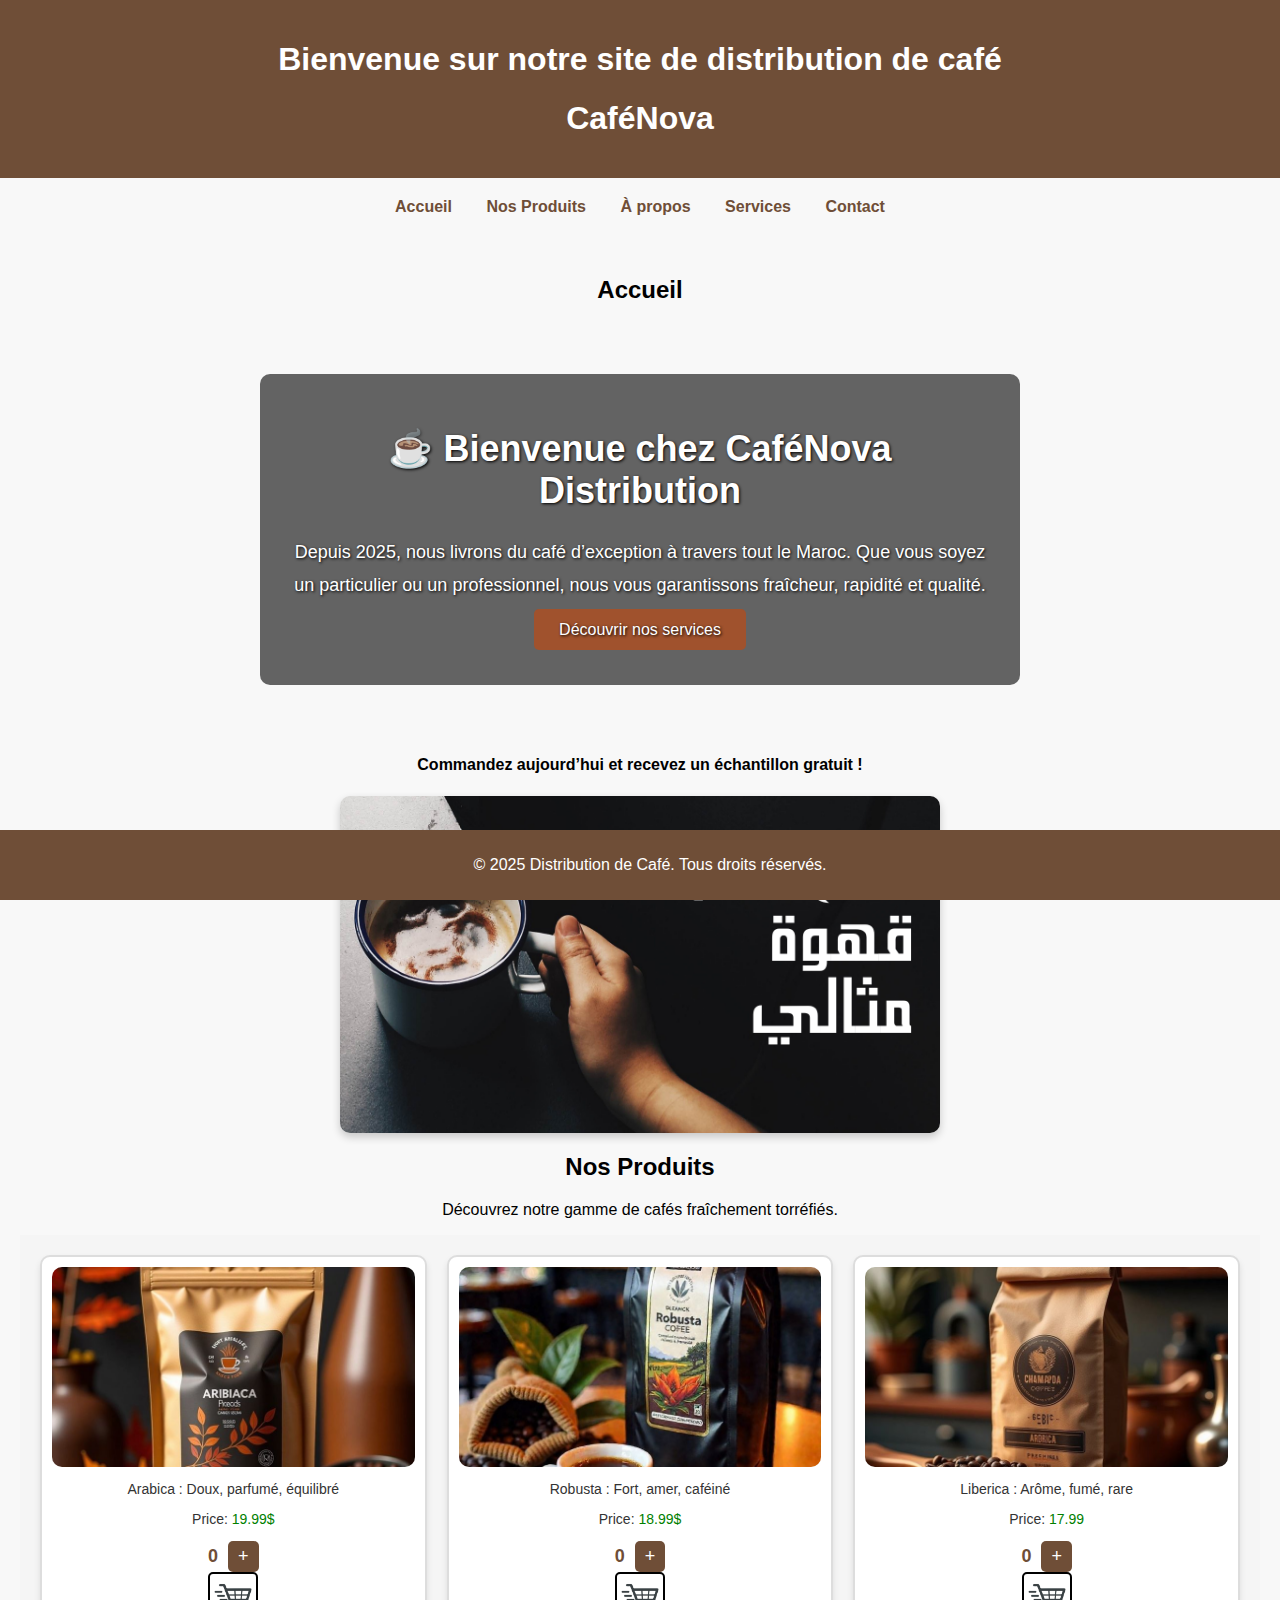
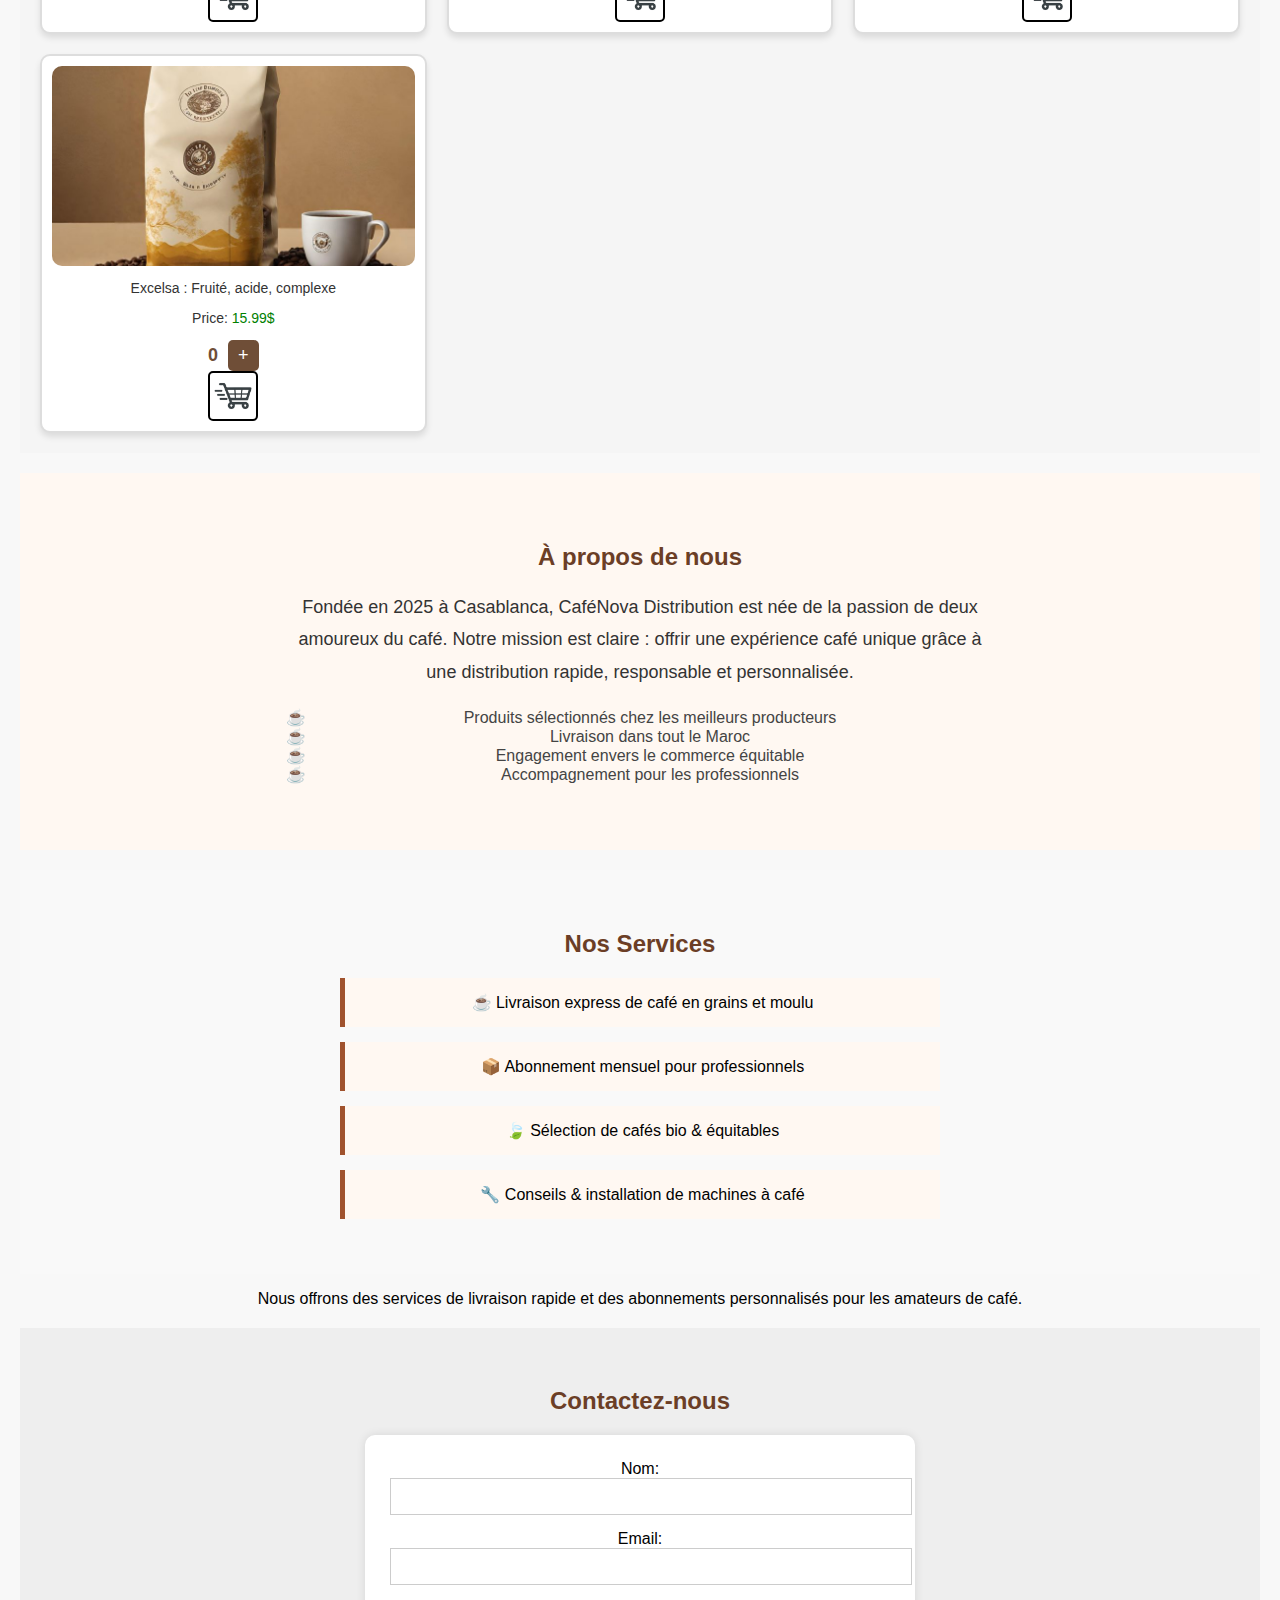
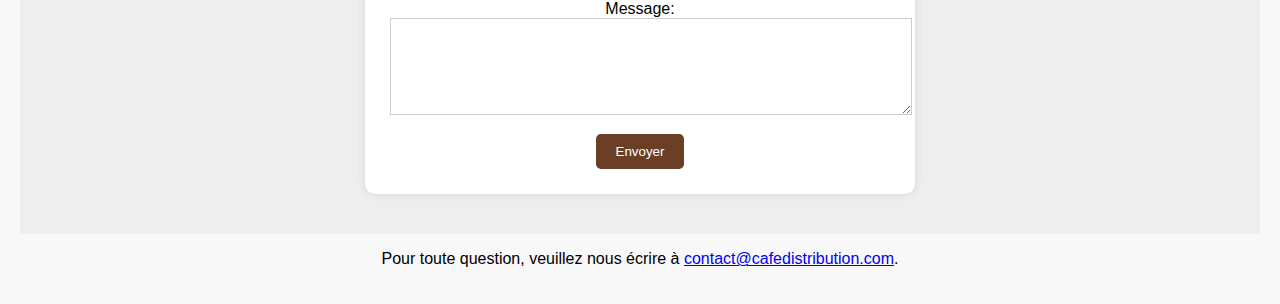
<file: index.html>
<!DOCTYPE html>
<html lang="fr">
<head>
    <meta charset="UTF-8">
    <link rel="stylesheet" href="style.css">
    <script src="scripts.js" defer></script>
    <meta name="viewport" content="width=device-width, initial-scale=1.0">
    <title>Distribution de Café</title>
</head>
<body>
    <header>
        <h1>Bienvenue sur notre site de distribution de café</h1>
        <H1>CaféNova</H1>
    </header>

    <nav>
        <a href="#accueil">Accueil</a>
        <a href="#products">Nos Produits</a>
        <a href="#about">À propos</a>
        <a href="#services">Services</a>
        <a href="#contact">Contact</a>
    </nav>

    <main>
        <section id="accueil">
            <h2>Accueil</h2>
            <section id="accueil" style="padding: 50px; background-image: url('https://images.unsplash.com/photo-1509042239860-f550ce710b93'); background-size: cover; background-position: center; color: white; font-family: 'Arial', sans-serif; text-shadow: 1px 1px 3px black;">
                <div style="background-color: rgba(0, 0, 0, 0.6); padding: 30px; border-radius: 10px; max-width: 700px; margin: auto;">
                  <h1 style="text-align: center; font-size: 36px;">☕ Bienvenue chez CaféNova Distribution</h1>
                  <p style="font-size: 18px; line-height: 1.8; text-align: center;">
                    Depuis 2025, nous livrons du café d’exception à travers tout le Maroc.  
                    Que vous soyez un particulier ou un professionnel, nous vous garantissons fraîcheur, rapidité et qualité.
                  </p>
                  <p style="text-align: center; margin-top: 20px;">
                    <a href="#services" style="background-color: #a0522d; padding: 12px 25px; color: white; text-decoration: none; border-radius: 5px;">Découvrir nos services</a>
                  </p>
                </div>
              </section>

                <H4>Commandez aujourd’hui et recevez un échantillon gratuit !</H4>
            <img src="صورة يوتيوب مصغّرة قهوة فيديو تعليمي.png" alt="Café" class="accueil-image" style="width: 100%; max-width: 600px; height: auto; border-radius: 10px; box-shadow: 0 4px 8px rgba(0, 0, 0, 0.2); margin: 20px auto; display: block;">
        </section>

        <section id="products">
            <h2>Nos Produits</h2>
            <p>Découvrez notre gamme de cafés fraîchement torréfiés.</p>
            <div class="coffee-gallery">

                <div class="coffee-item">
                    <img src="Indulge in the rich flavors of our artisanal….jpeg" alt="Café Arabica">
                    <p>Arabica : Doux, parfumé, équilibré</p>
                    <p>Price:
                        <span style="color: green;">19.99$</span>
                      </p>
                      

                    <div class="quantity-control"> 
                        <span class="quantity">0</span>
                        <button class="plus-btn">+</button>
                    </div>

                    <button class="add-to-cart" style="background-image: url('Ícone de carrinho de compras rápido _ Premium….jpeg'); background-size: contain; background-repeat: no-repeat; color: white; background-color: green; border: 2px solid black; padding: 20px; width: 50px; height: 50px; border-radius: 5px; cursor: pointer;"></button>
                </div>

                <div class="coffee-item">
                    <img src="Indulge in the rich flavors and aromas of Stash….jpeg" alt="Café Robusta">
                    <p>Robusta : Fort, amer, caféiné </p>
                    <p>Price:
                        <span style="color: green;">18.99$</span>
                      </p>

                    <div class="quantity-control">
                        <span class="quantity">0</span>
                        <button class="plus-btn">+</button>
                    </div>

                    <button class="add-to-cart" style="background-image: url('Ícone de carrinho de compras rápido _ Premium….jpeg'); background-size: contain; background-repeat: no-repeat; color: white; background-color: green; border: 2px solid black; padding: 20px; width: 50px; height: 50px; border-radius: 5px; cursor: pointer;">
                        
                    </button>
                </div>

                <div class="coffee-item">
                    <img src="Indulge in the rich aroma of specialty Arabica….jpeg" alt="Café Liberica">
                    <p>Liberica : Arôme, fumé, rare</p>
                    <p>Price:
                        <span style="color: green;">17.99</span>
                      </p>

                    <div class="quantity-control">
                        <span class="quantity">0</span>
                        <button class="plus-btn">+</button>
                    </div>

                    <button class="add-to-cart" style="background-image: url('Ícone de carrinho de compras rápido _ Premium….jpeg'); background-size: contain; background-repeat: no-repeat; color: white; background-color: green; border: 2px solid black; padding: 20px; width: 50px; height: 50px; border-radius: 5px; cursor: pointer;">
                        
                    </button>
                </div>

                <div class="coffee-item">
                    <img src="We bring you the unusually tasteful beans of the… copy.jpeg" alt="Café Excelsa">
                    <p>Excelsa : Fruité, acide, complexe</p>
                    <p>Price:
                        <span style="color: green;">15.99$</span>
                      </p>

                    <div class="quantity-control">
                        <span class="quantity">0</span>
                        <button class="plus-btn">+</button>
                    </div>

                    <button class="add-to-cart" style="background-image: url('Ícone de carrinho de compras rápido _ Premium….jpeg'); background-size: contain; background-repeat: no-repeat; color: white; background-color: green; border: 2px solid black; padding: 20px; width: 50px; height: 50px; border-radius: 5px; cursor: pointer;">
                        
                    </button>
                </div>

            </div>
        </section>

        <section id="about">
            <h2></h2>
            <section id="apropos" style="padding: 50px; background-color: #fff8f2; font-family: 'Arial', sans-serif;">
                <div style="max-width: 700px; margin: auto;">
                  <h2 style="text-align: center; color: #6b3e26;">À propos de nous</h2>
                  <p style="font-size: 18px; line-height: 1.8; color: #333;">
                    Fondée en 2025 à Casablanca, CaféNova Distribution est née de la passion de deux amoureux du café.  
                    Notre mission est claire : offrir une expérience café unique grâce à une distribution rapide, responsable et personnalisée.
                  </p>
                  <ul style="margin-top: 20px; list-style-type: '☕ '; padding-left: 20px; color: #444;">
                    <li>Produits sélectionnés chez les meilleurs producteurs</li>
                    <li>Livraison dans tout le Maroc</li>
                    <li>Engagement envers le commerce équitable</li>
                    <li>Accompagnement pour les professionnels</li>
                  </ul>
                </div>
              </section>
        </section>

        <section id="services">
            <h2></h2>
            <section id="services" style="padding: 40px; background-color: #f9f9f9; font-family: Arial, sans-serif;">
                <h2 style="text-align: center; color: #6b3e26;">Nos Services</h2>
                <ul style="list-style: none; padding: 0; max-width: 600px; margin: auto;">
                  <li style="margin-bottom: 15px; background-color: #fff8f2; padding: 15px; border-left: 5px solid #a0522d;">
                    ☕ Livraison express de café en grains et moulu
                  </li>
                  <li style="margin-bottom: 15px; background-color: #fff8f2; padding: 15px; border-left: 5px solid #a0522d;">
                    📦 Abonnement mensuel pour professionnels
                  </li>
                  <li style="margin-bottom: 15px; background-color: #fff8f2; padding: 15px; border-left: 5px solid #a0522d;">
                    🍃 Sélection de cafés bio & équitables
                  </li>
                  <li style="margin-bottom: 15px; background-color: #fff8f2; padding: 15px; border-left: 5px solid #a0522d;">
                    🔧 Conseils & installation de machines à café
                  </li>
                </ul>
              </section>
            <p>Nous offrons des services de livraison rapide et des abonnements personnalisés pour les amateurs de café.</p>
        </section>

        <section id="contact">
            <h2></h2>
            <section id="contact" style="padding: 40px; background-color: #eee; font-family: Arial, sans-serif;">
                <h2 style="text-align: center; color: #6b3e26;">Contactez-nous</h2>
                <form action="#" method="post" style="max-width: 500px; margin: auto; background: #fff; padding: 25px; border-radius: 10px; box-shadow: 0 0 10px rgba(0,0,0,0.1);">
                  <label>Nom:</label><br>
                  <input type="text" name="nom" style="width: 100%; padding: 10px; margin-bottom: 15px; border: 1px solid #ccc;"><br>
                  
                  <label>Email:</label><br>
                  <input type="email" name="email" style="width: 100%; padding: 10px; margin-bottom: 15px; border: 1px solid #ccc;"><br>
                  
                  <label>Message:</label><br>
                  <textarea name="message" rows="5" style="width: 100%; padding: 10px; margin-bottom: 15px; border: 1px solid #ccc;"></textarea><br>
                  
                  <button type="submit" style="background-color: #6b3e26; color: white; padding: 10px 20px; border: none; border-radius: 5px;">
                    Envoyer
                  </button>
                </form>
              </section>
            <p>Pour toute question, veuillez nous écrire à <a href="mailto:contact@cafedistribution.com">contact@cafedistribution.com</a>.</p>
        </section>
    </main>

    <footer>
        <p>&copy; 2025 Distribution de Café. Tous droits réservés.</p>
    </footer>
<div id="cart-modal" style="display:none; position: fixed; top:10%; right:10%; width: 300px; background: white; border: 2px solid #6f4e37; border-radius: 10px; box-shadow: 0 0 10px rgba(0,0,0,0.3); padding: 20px; z-index: 1000;">
    <h3>Votre panier</h3>
    <ul id="cart-items" style="list-style:none; padding-left:0; max-height: 300px; overflow-y: auto;"></ul>
    <a href="payment.html" 
    style="display: inline-block; background-color: rgb(153, 74, 0); color: white; text-decoration: none; padding: 10px 20px; border-radius: 5px;">
    Passer à la caisse
 </a>
    <button id="close-cart" style="margin-top:10px; background: transparent; border:none; color: #ff0000; cursor:pointer;">Fermer</button>
  </div>
</body>
</html>
</file>
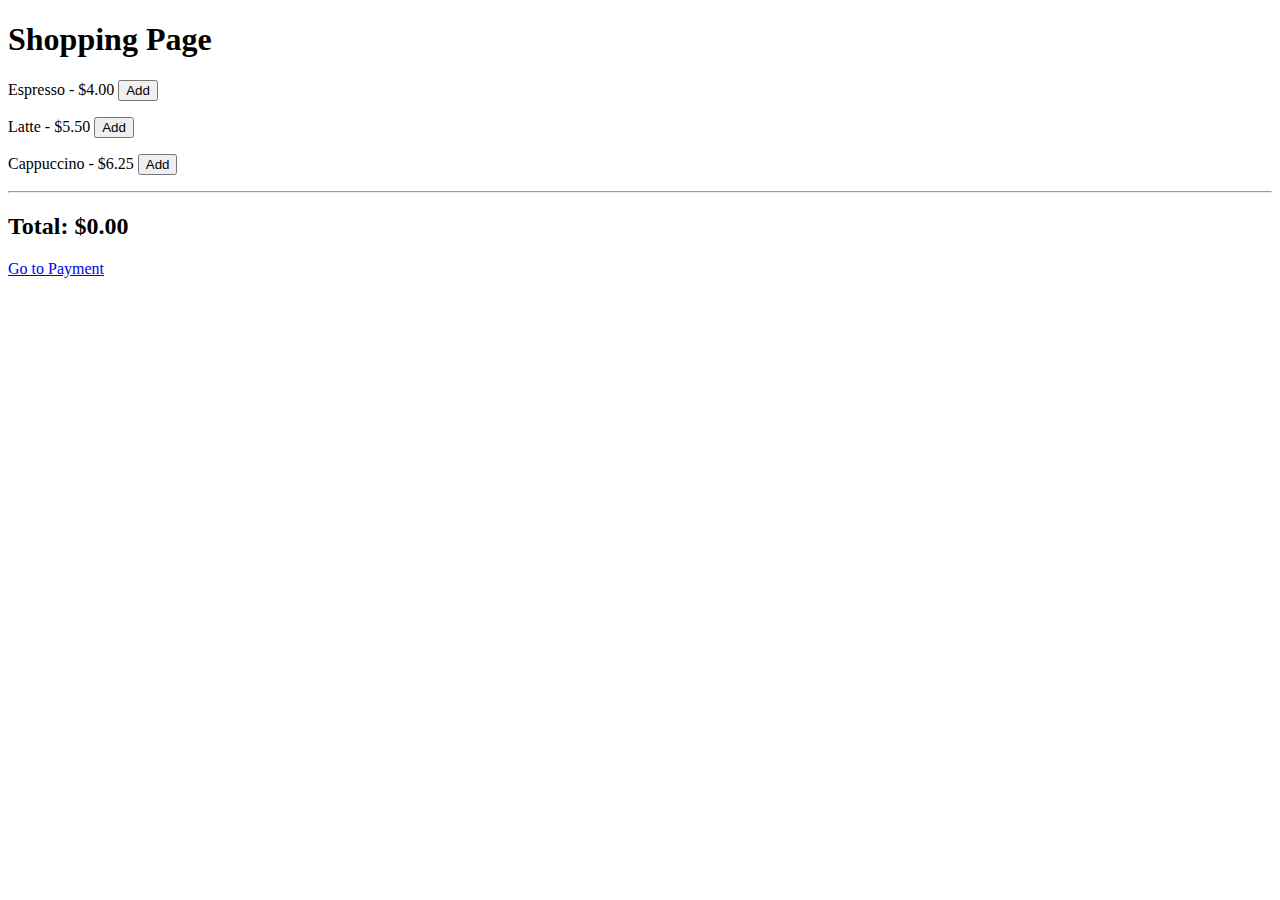
<file: tdt.html>
<!DOCTYPE html>
<html lang="en">
<head>
  <meta charset="UTF-8">
  <title>Shopping Page</title>
</head>
<body>

  <h1>Shopping Page</h1>

  <!-- Products -->
  <div>
    <p>Espresso - $<span>4.00</span> 
      <button onclick="addToCart(4.00)">Add</button></p>

    <p>Latte - $<span>5.50</span> 
      <button onclick="addToCart(5.50)">Add</button></p>

    <p>Cappuccino - $<span>6.25</span> 
      <button onclick="addToCart(6.25)">Add</button></p>
  </div>

  <hr>

  <!-- Show Total -->
  <h2>Total: $<span id="total">0.00</span></h2>

  <!-- 🟩 Checkout Button -->
  <a id="checkoutBtn" href="#">Go to Payment</a>

  <!-- JavaScript -->
  <script>
    let total = 0;

    function addToCart(price) {
      total += price;
      document.getElementById('total').textContent = total.toFixed(2);
      updateCheckoutLink();
    }

    function updateCheckoutLink() {
      const paymentURL = `payment.html?total=${total.toFixed(2)}`;
      document.getElementById('checkoutBtn').href = paymentURL;
    }
  </script>

</body>
</html>
</file>
<file: style.css>
body {
    font-family: Arial, sans-serif;
    margin: 0;
    padding: 0;
    background-color: #f8f8f8;
}
header {
    background-color: #6f4e37;
    color: white;
    padding: 20px;
    text-align: center;
}
nav {
    text-align: center;
    margin: 20px 0;
}
nav a {
    text-decoration: none;
    color: #6f4e37;
    margin: 0 15px;
    font-weight: bold;
}
main {
    padding: 20px;
    text-align: center;
}
footer {
    background-color: #6f4e37;
    color: white;
    text-align: center;
    padding: 10px;
    position: fixed;
    bottom: 0;
    width: 100%;
}
.coffee-gallery {
    display: grid;
    grid-template-columns: repeat(3, 1fr);
    gap: 20px;
    padding: 20px;
    background-color: #f5f5f5;
}

.coffee-item {
    text-align: center;
    background-color: #fff;
    border: 2px solid #ddd;
    border-radius: 10px;
    padding: 10px;
    box-shadow: 0 4px 6px rgba(0, 0, 0, 0.1);
}

.coffee-item img {
    width: 100%;
    height: 200px;
    object-fit: cover;
    border-radius: 10px;
}

.coffee-item p {
    margin-top: 10px;
    font-size: 14px;
    color: #333;
}
.quantity-control {
    margin-top: 10px;
    display: flex;
    align-items: center;
    justify-content: center;
    gap: 10px;
}

.quantity {
    font-size: 18px;
    font-weight: bold;
    color: #6f4e37;
}

.plus-btn {
    background-color: #6f4e37;
    color: white;
    border: none;
    border-radius: 5px;
    padding: 5px 10px;
    cursor: pointer;
    font-size: 18px;
    transition: background-color 0.3s ease;
}

.plus-btn:hover {
    background-color: #8a5c45;
}
</file>
